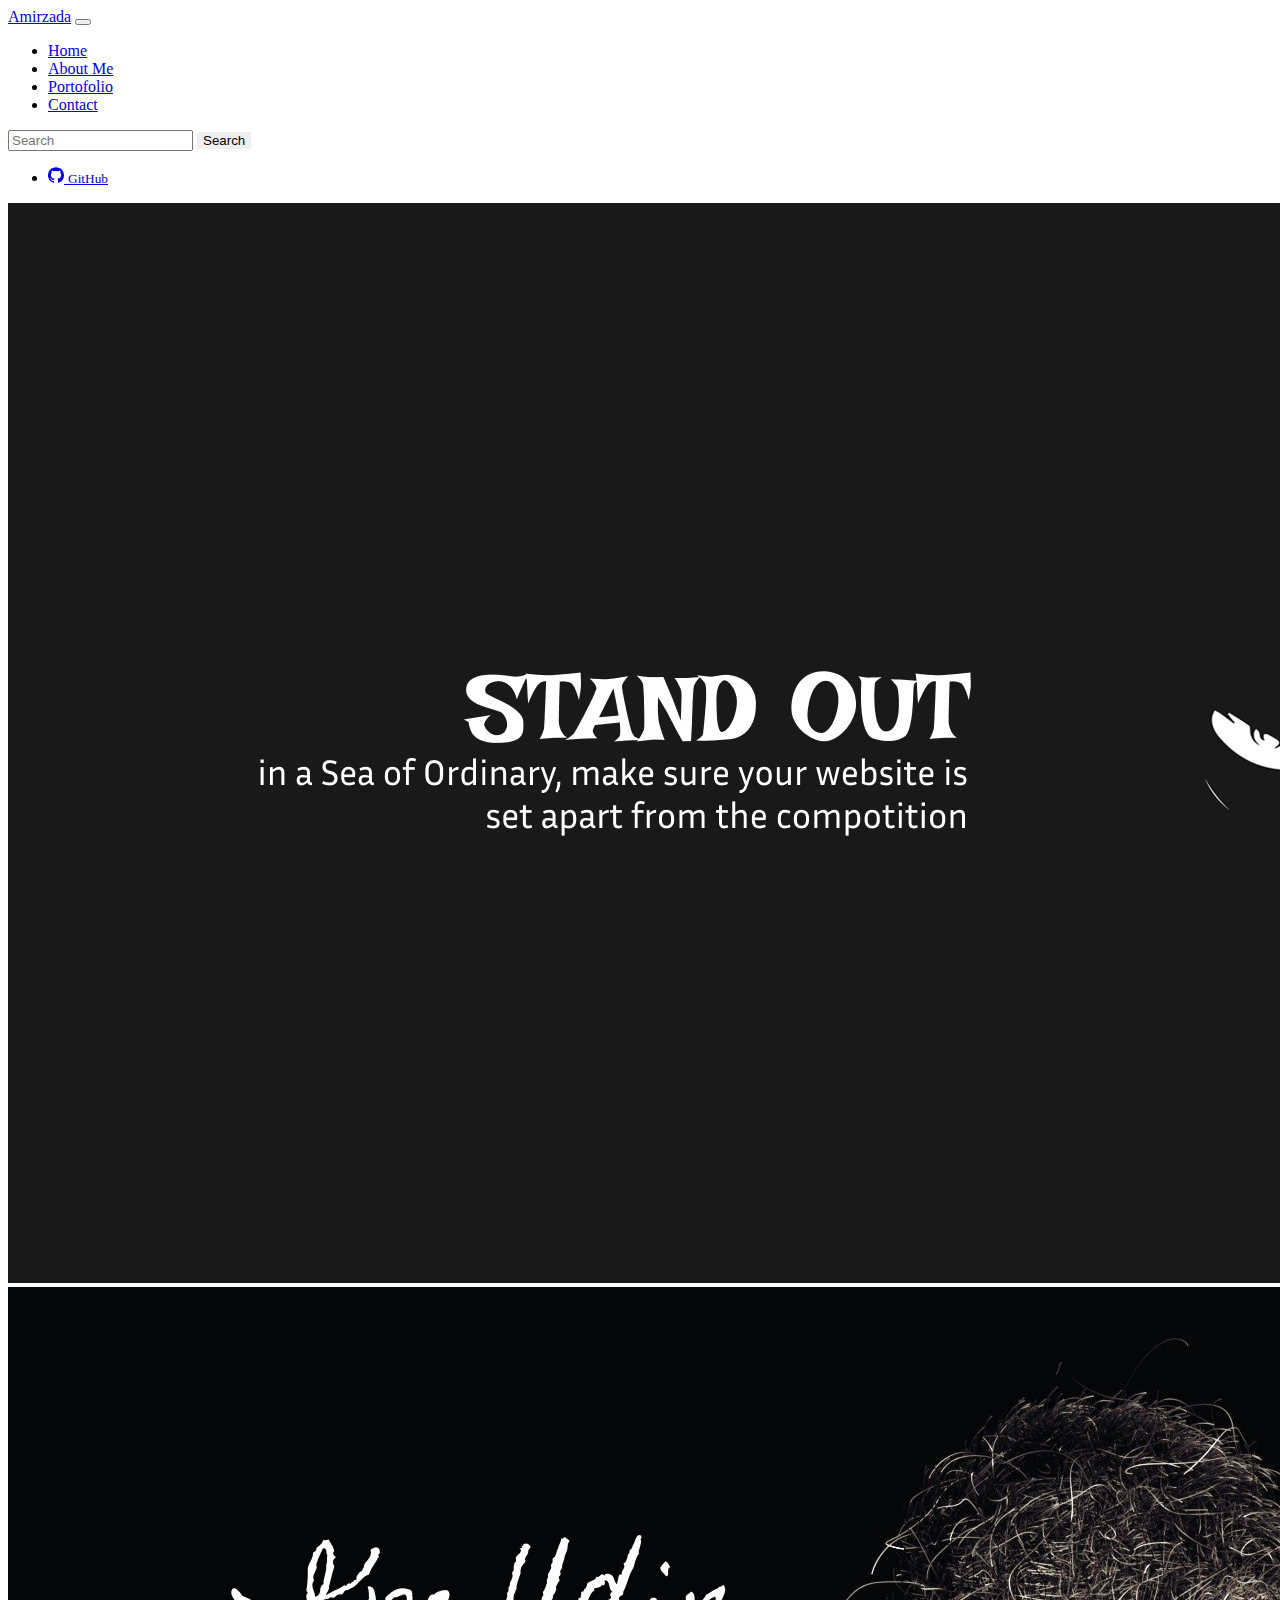
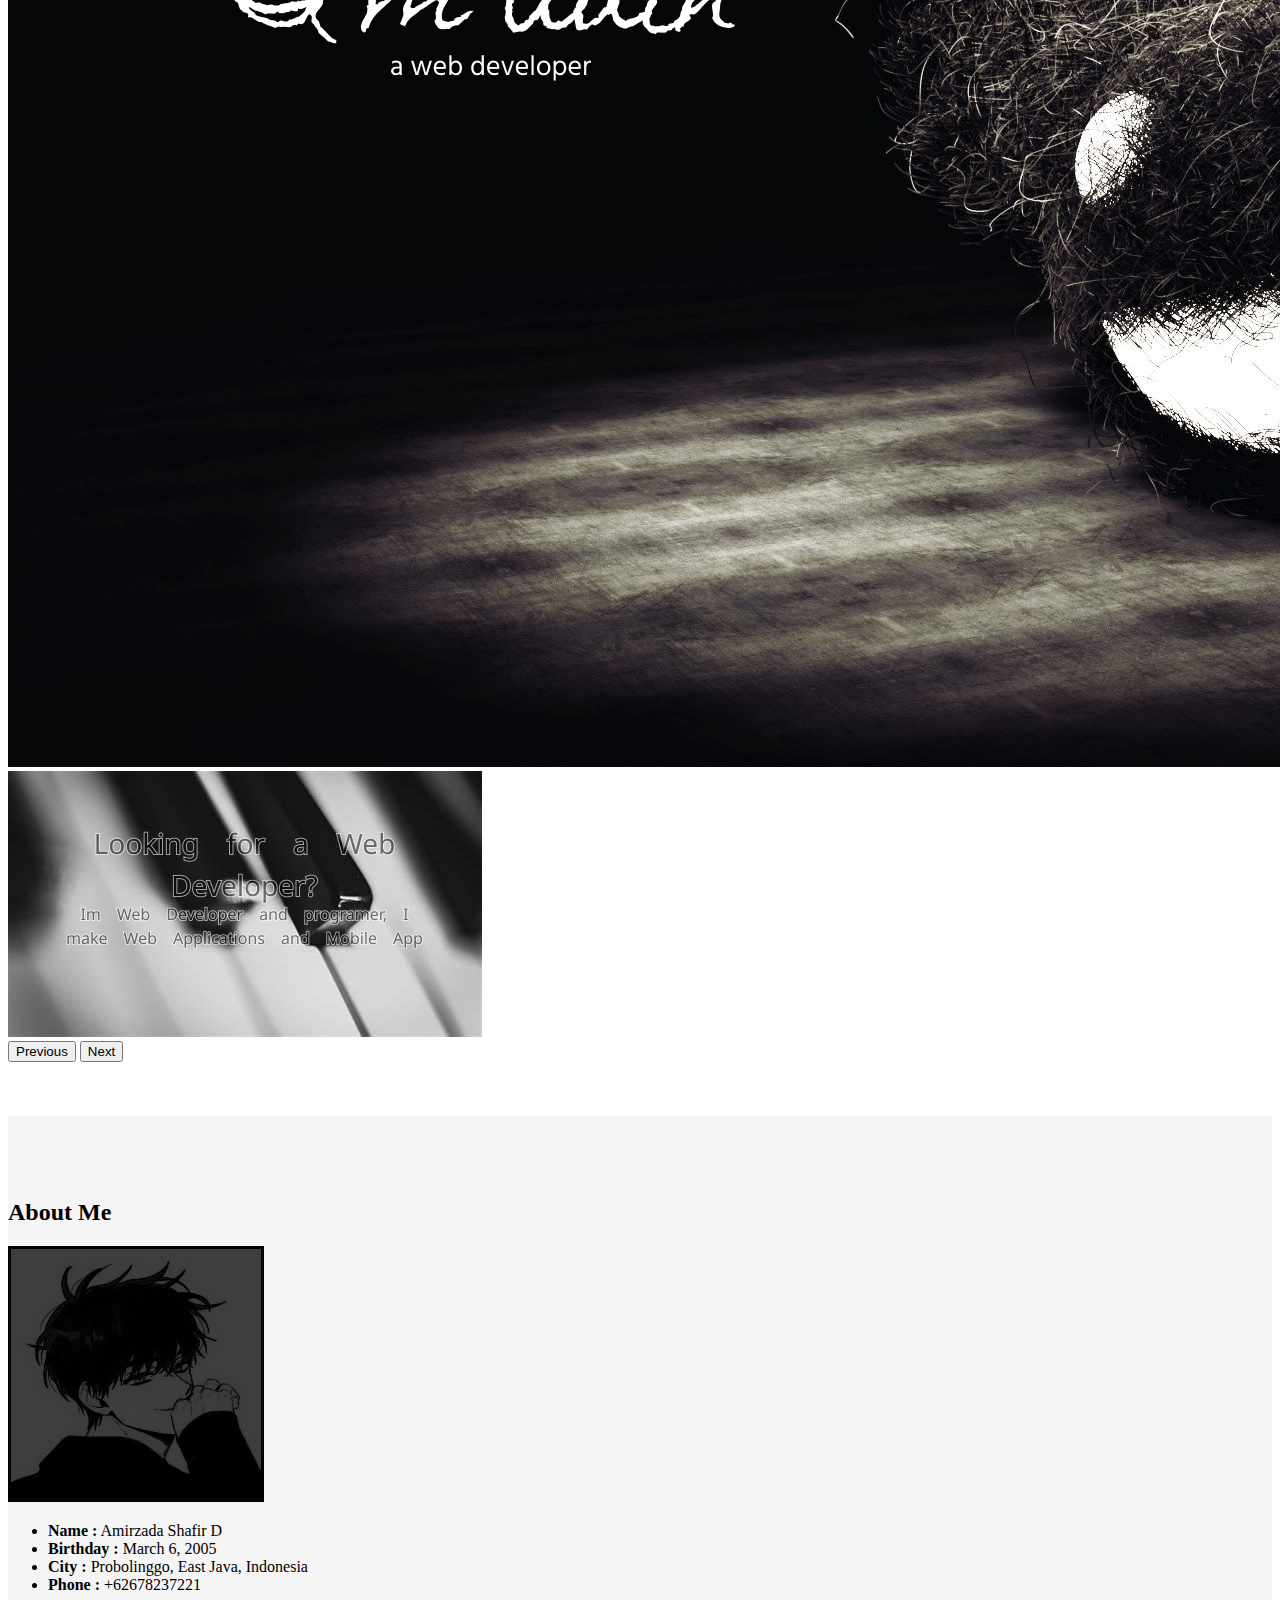
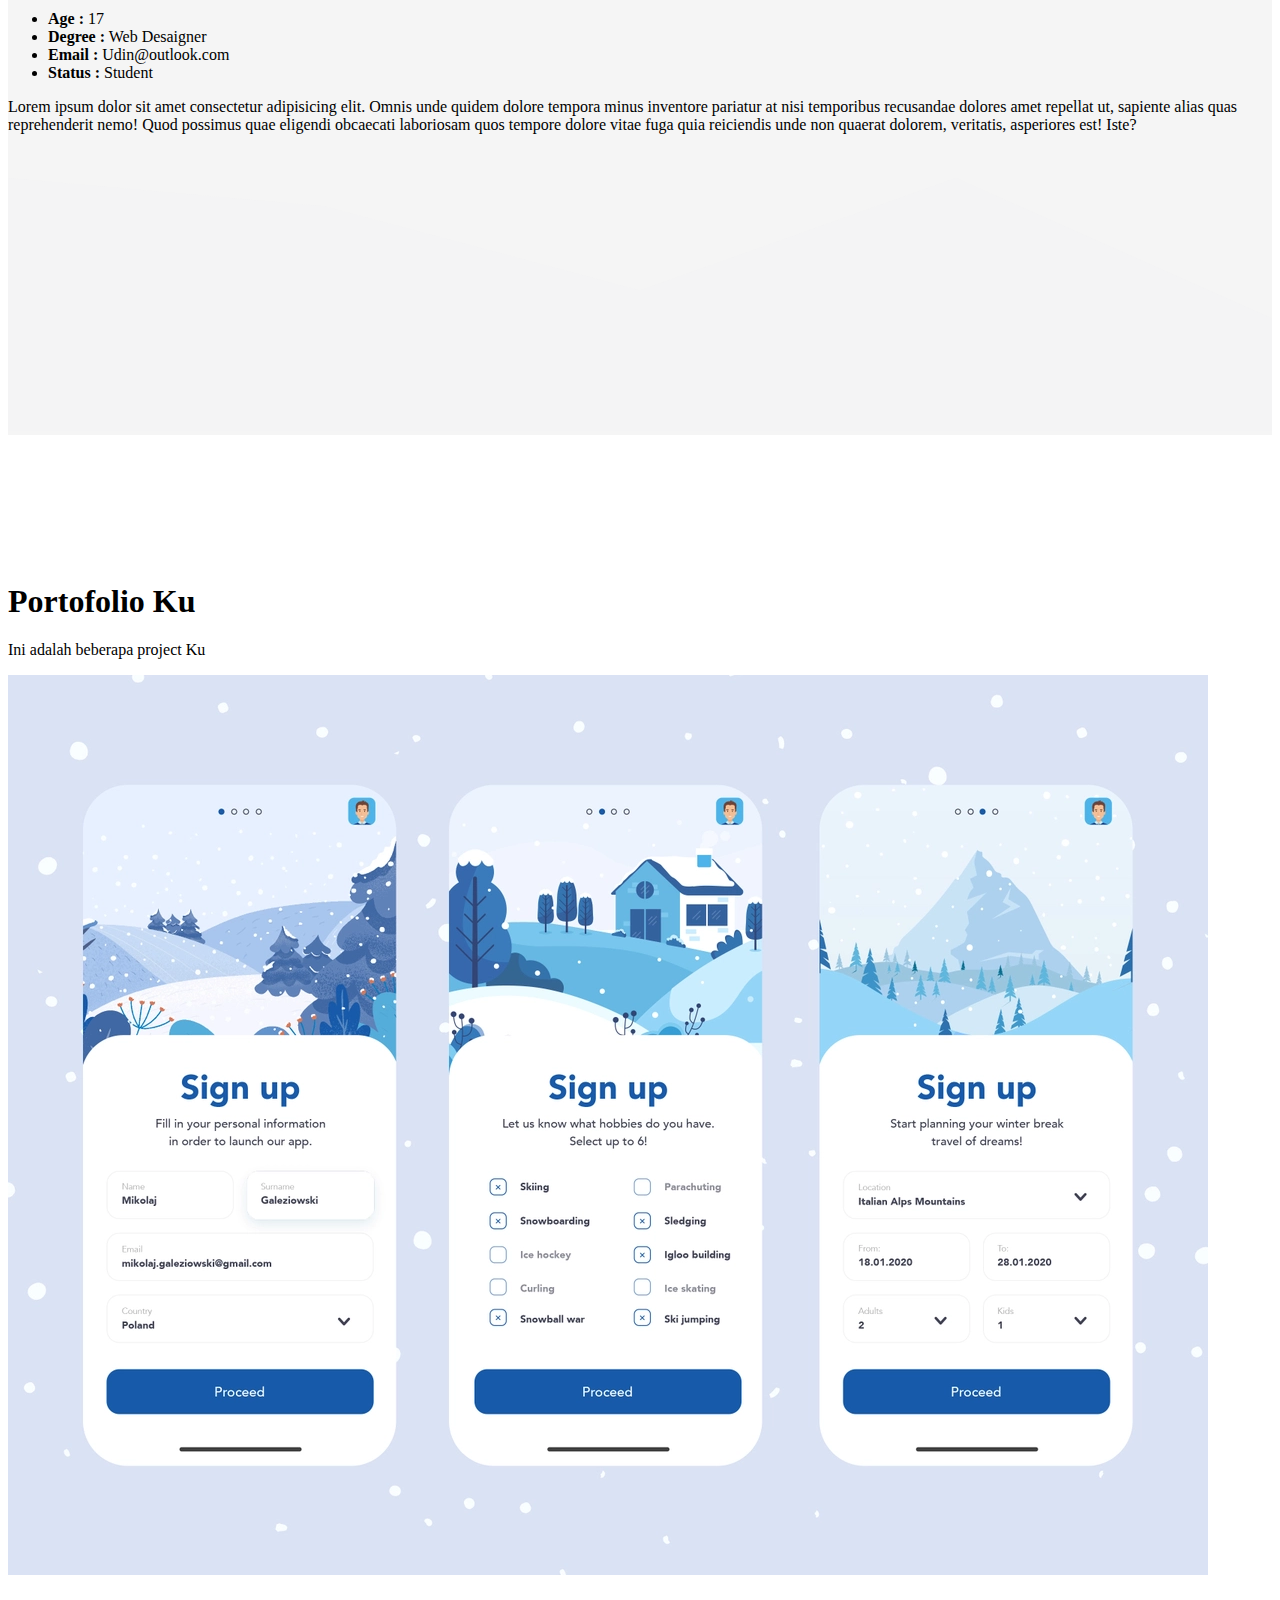
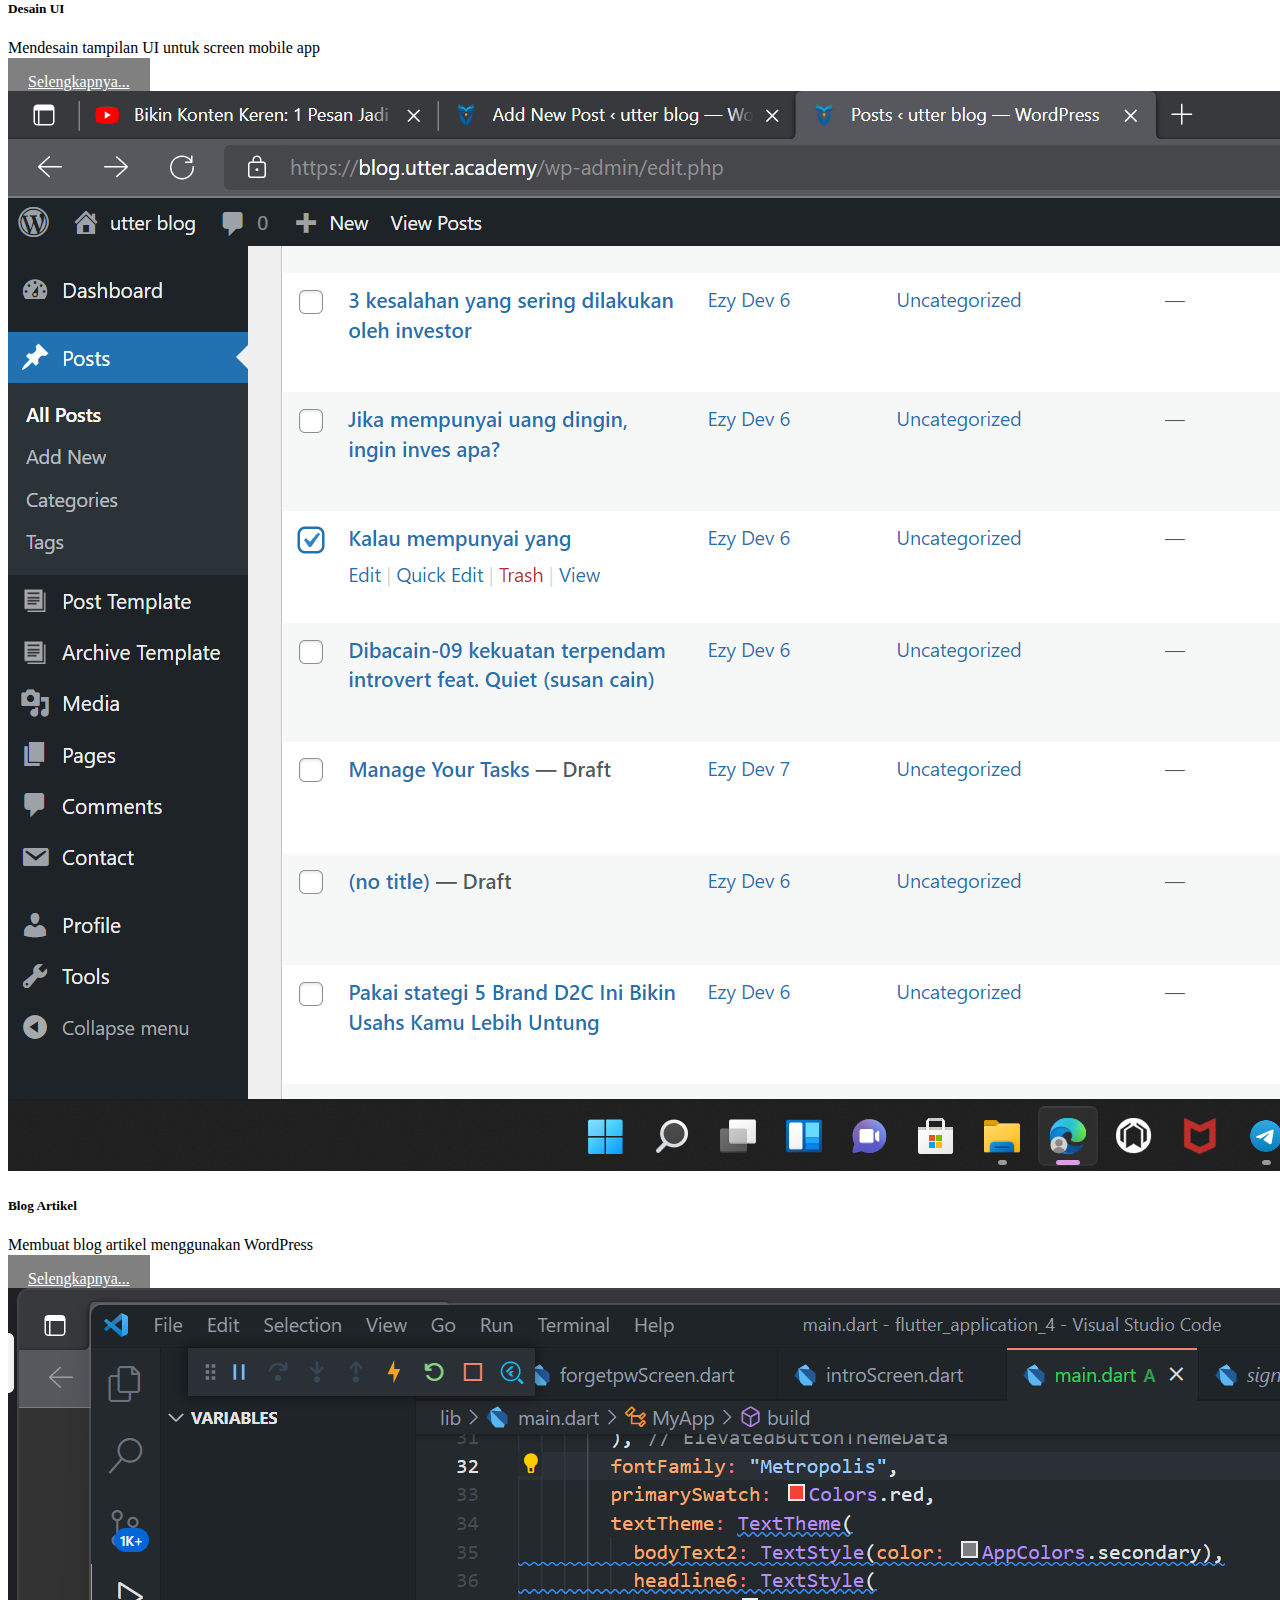
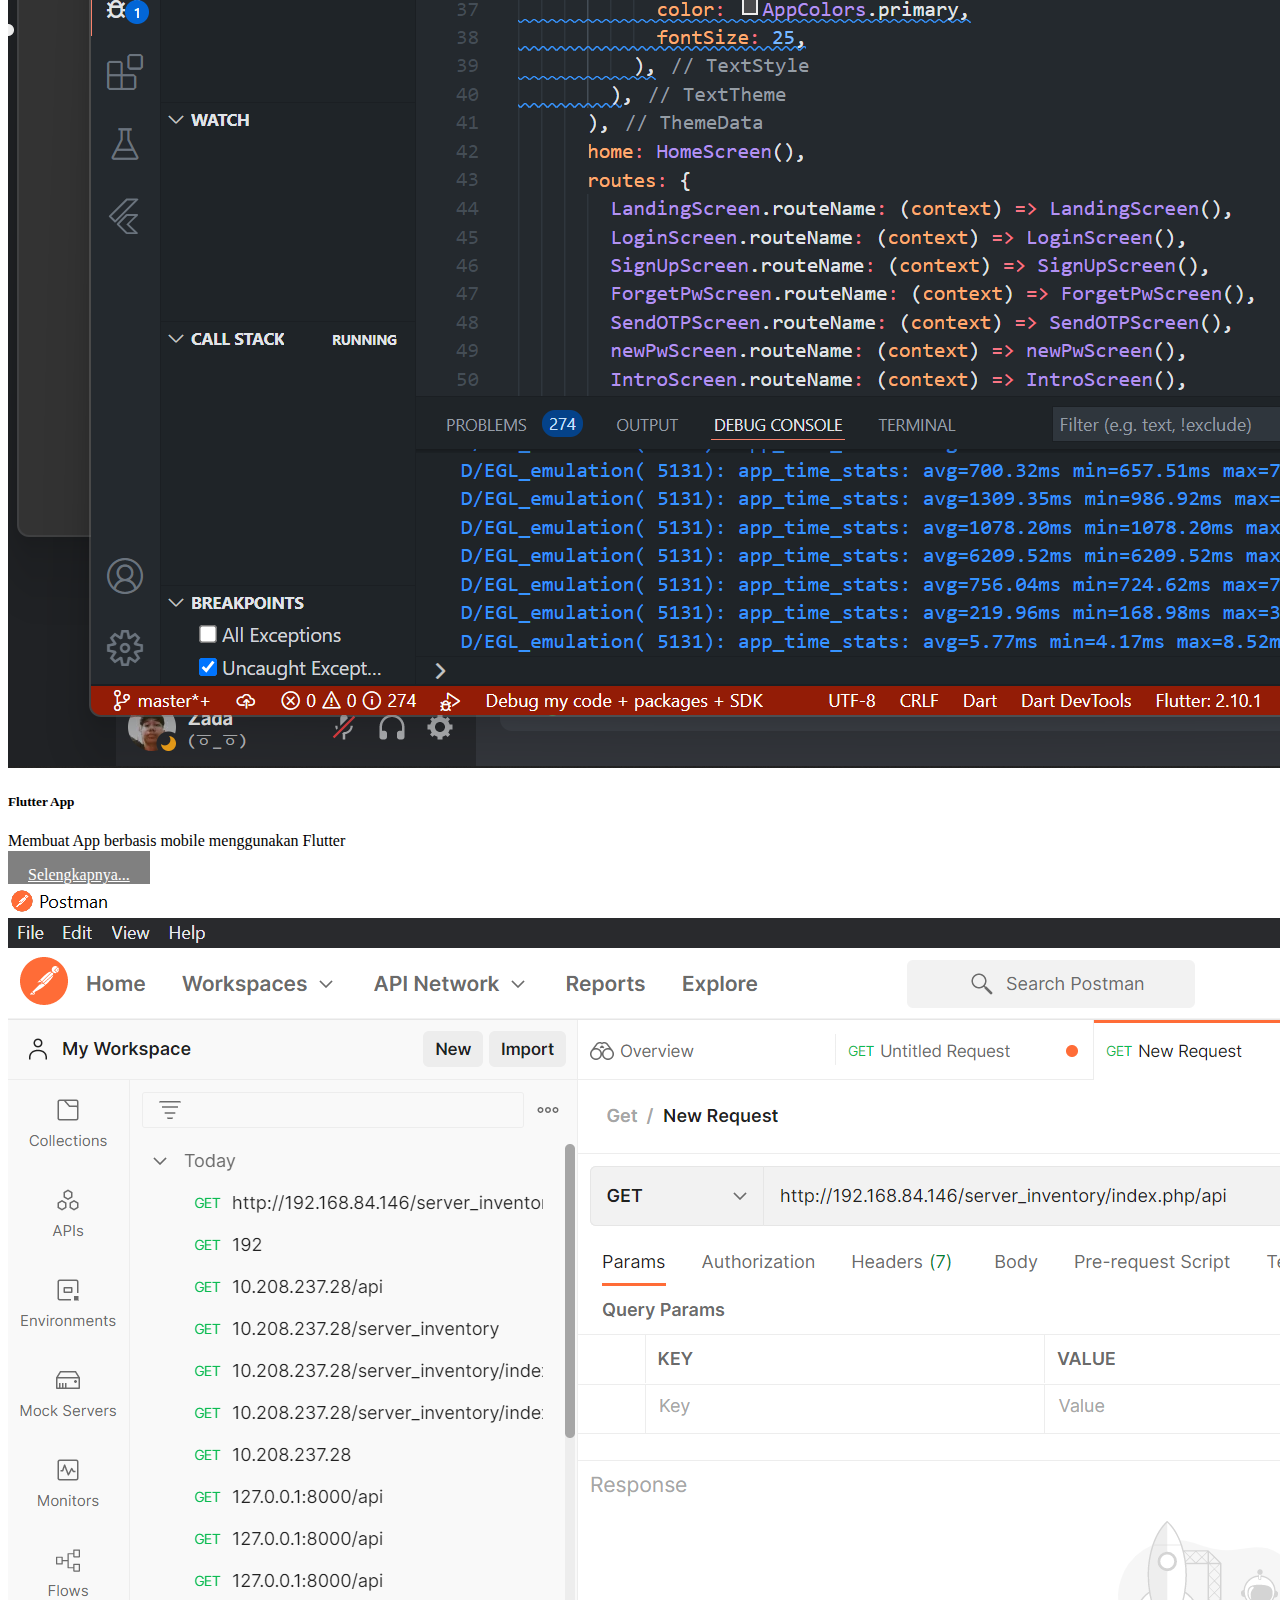
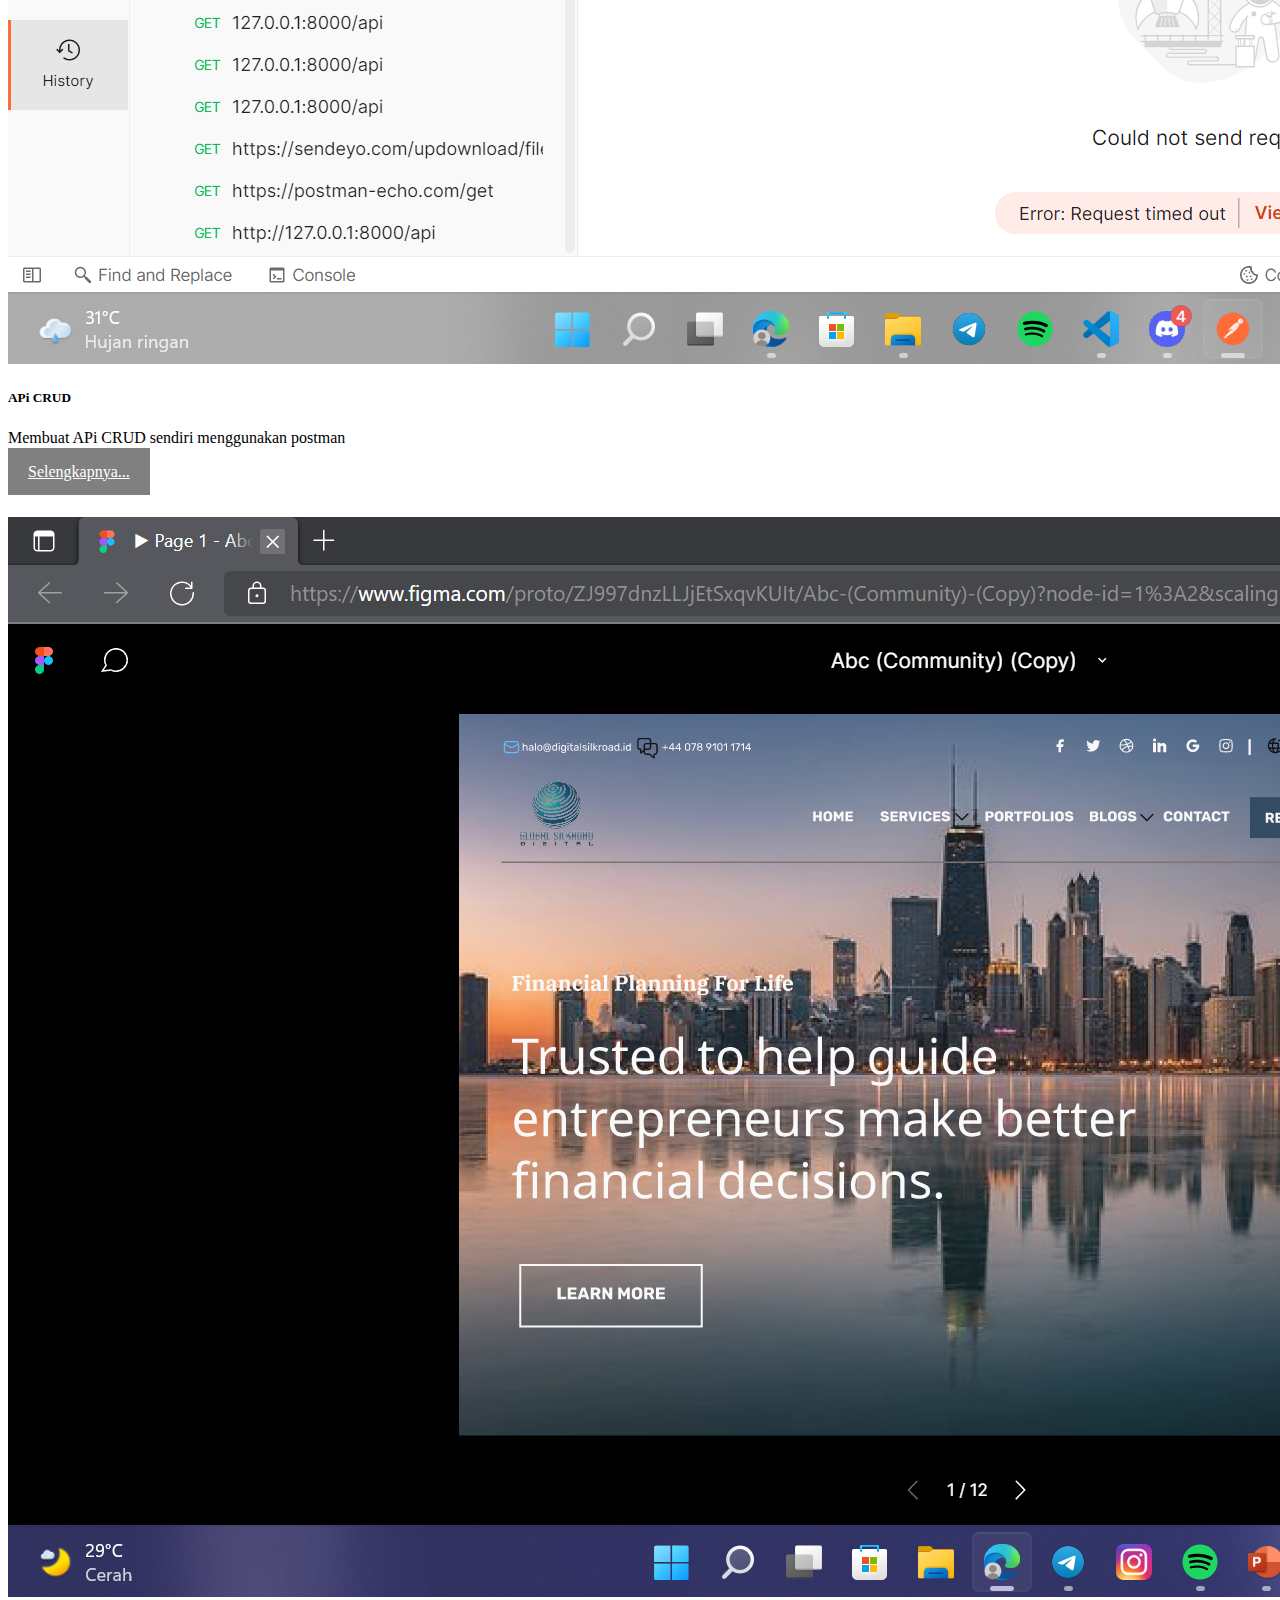
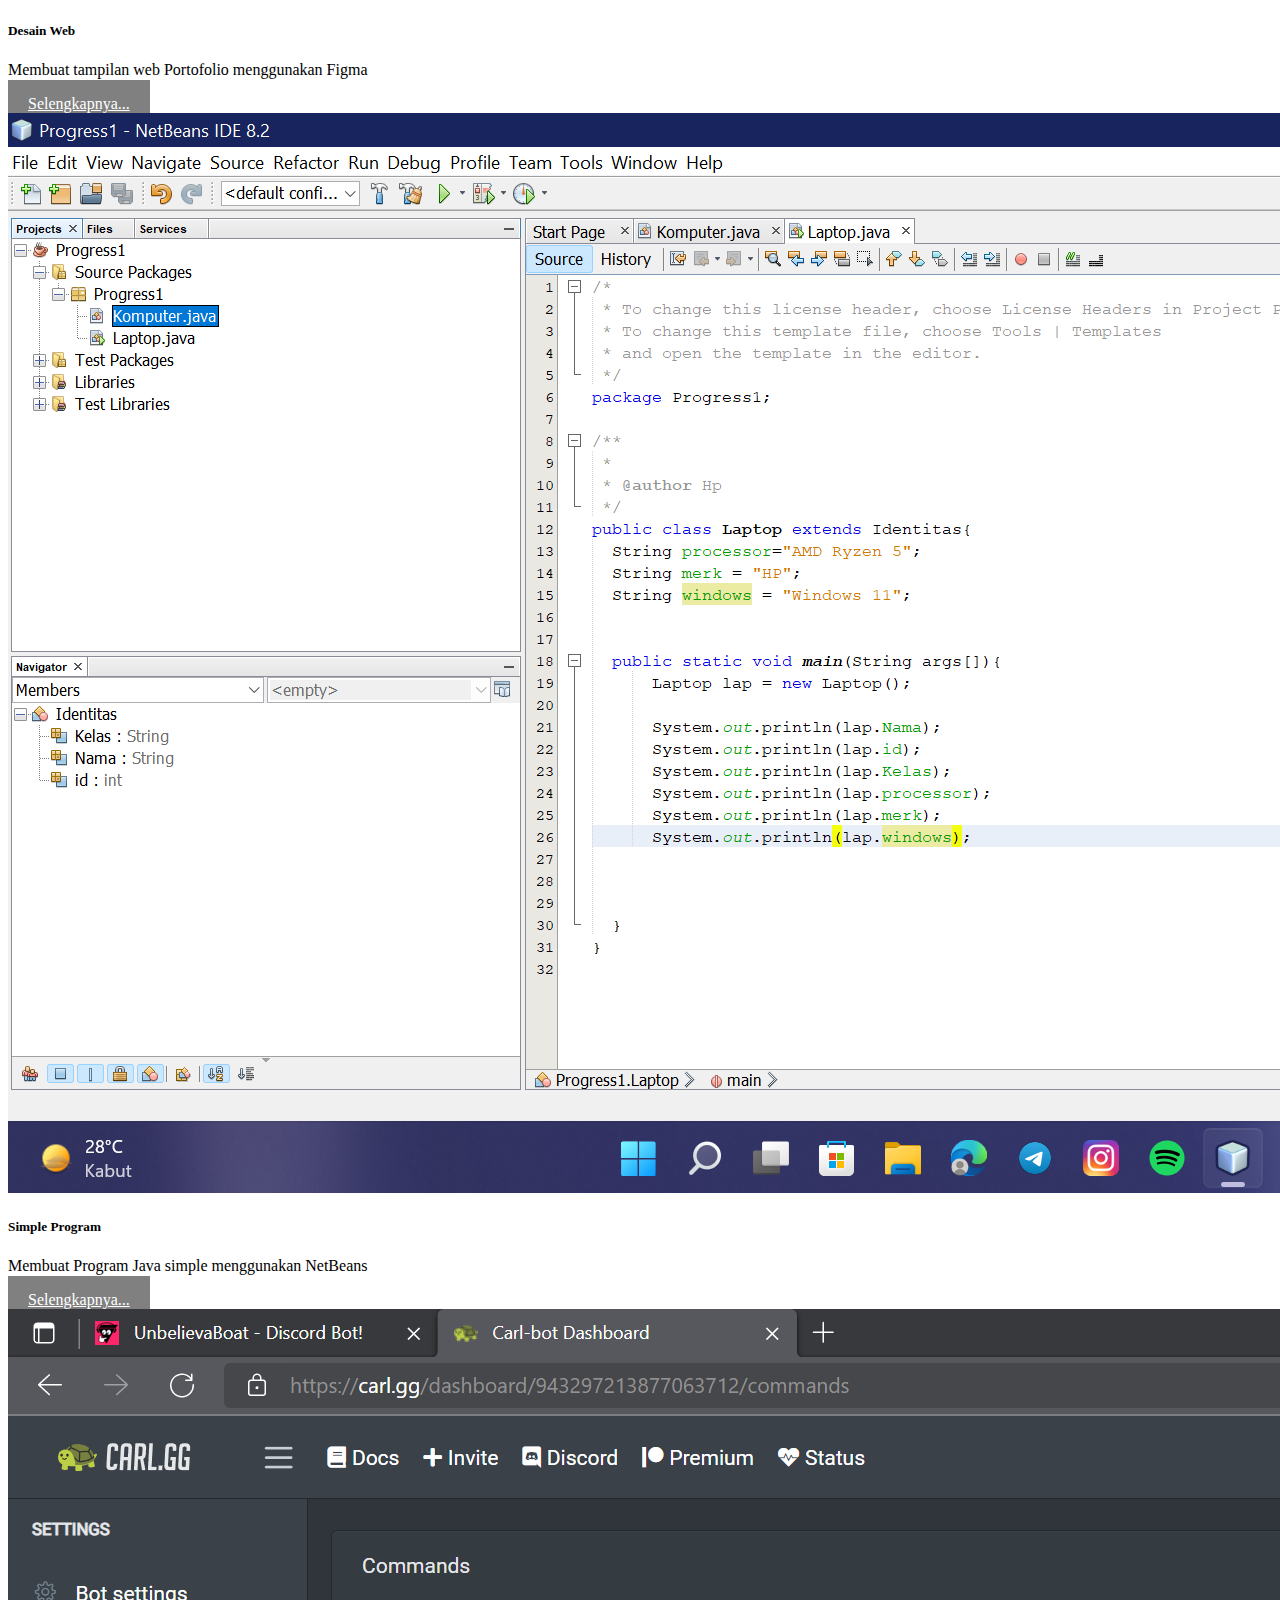
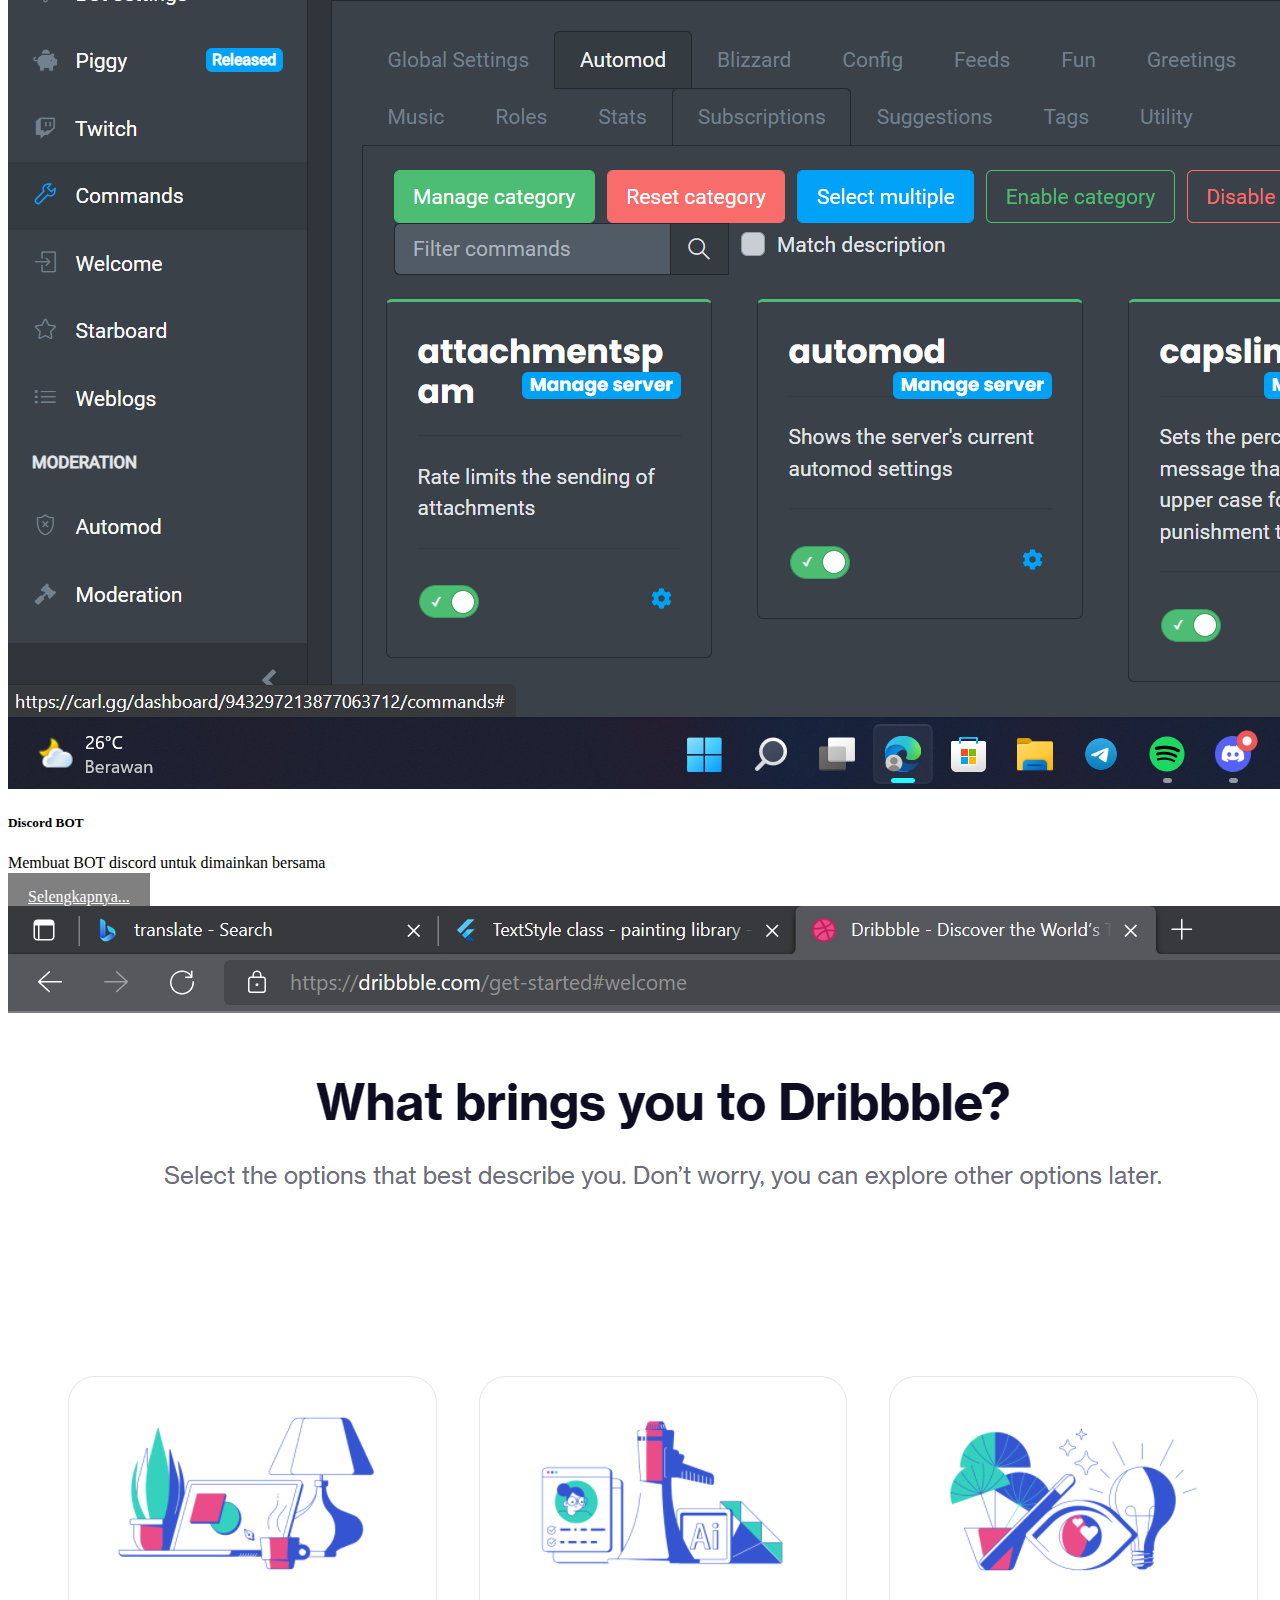
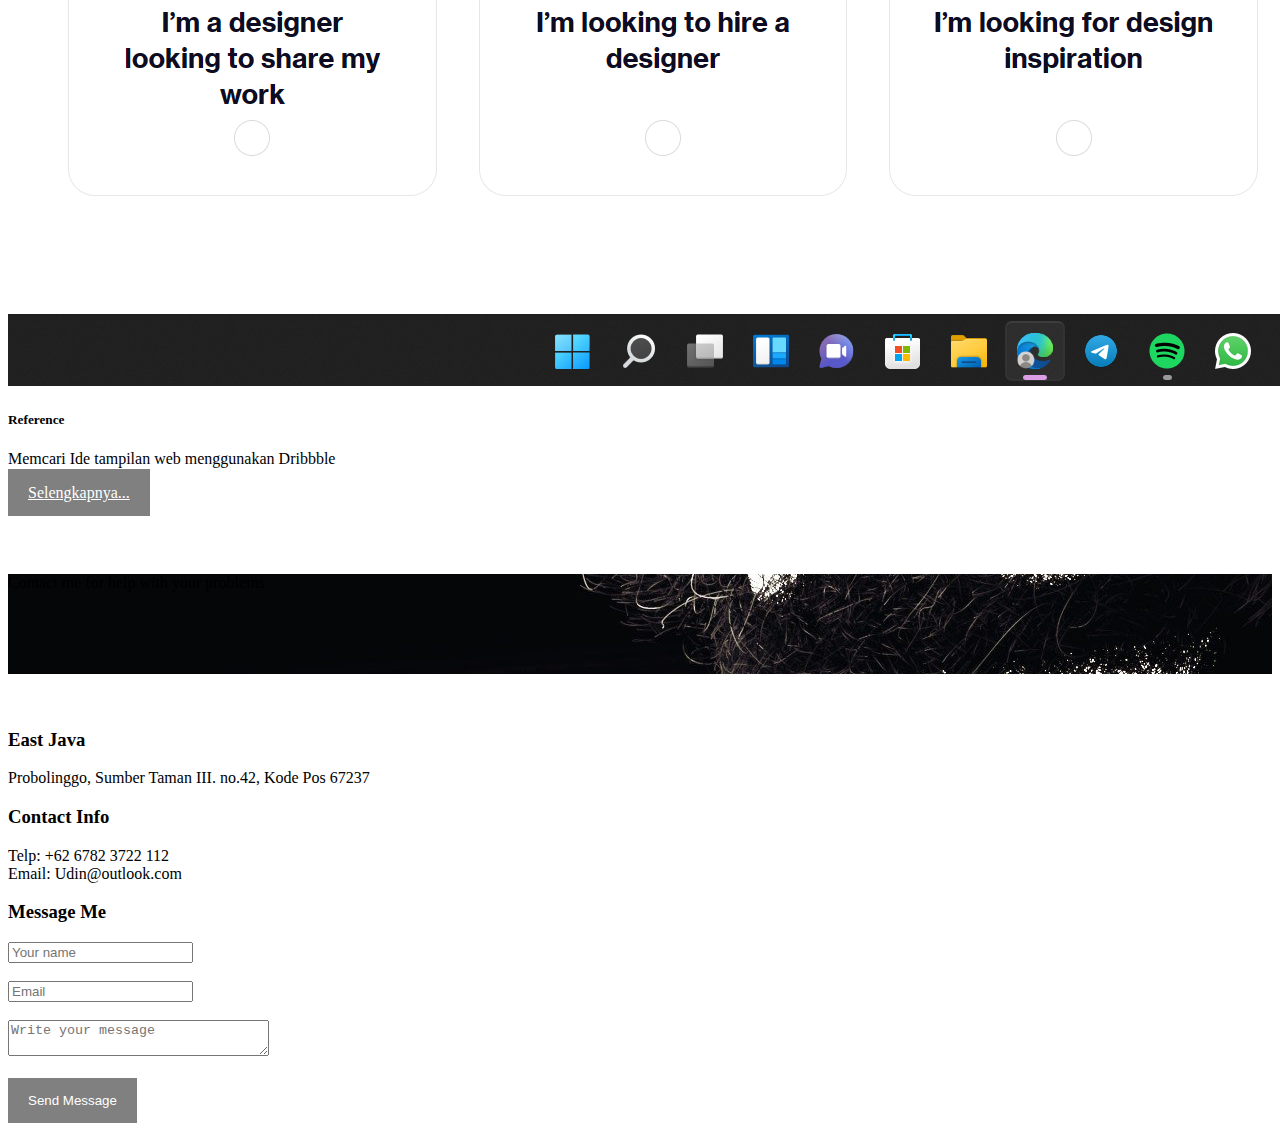
<file: HTML/index.html>
<!DOCTYPE html>
<html lang="en">
<head>
  <meta charset="UTF-8">
  <meta http-equiv="X-UA-Compatible" content="IE=edge">
  <meta name="viewport" content="width=device-width, initial-scale=1.0">
  <title>Document</title>
  <link href="https://cdn.jsdelivr.net/npm/bootstrap@5.2.0-beta1/dist/css/bootstrap.min.css" rel="stylesheet" integrity="sha384-0evHe/X+R7YkIZDRvuzKMRqM+OrBnVFBL6DOitfPri4tjfHxaWutUpFmBp4vmVor" crossorigin="anonymous">
  <link rel="stylesheet" href="../css/style.css">
</head>
<body>
  <nav class="navbar navbar-expand-lg bg-light sticky-top">
    <div class="container-fluid">
      <a class="navbar-brand" href="index.html">Amirzada</a>
      <button class="navbar-toggler" type="button" data-bs-toggle="collapse" data-bs-target="#navbarSupportedContent" aria-controls="navbarSupportedContent" aria-expanded="false" aria-label="Toggle navigation">
        <span class="navbar-toggler-icon"></span>
      </button>
      <div class="collapse navbar-collapse" id="navbarSupportedContent">
        <ul class="navbar-nav me-auto mb-2 mb-lg-0">
          <li class="nav-item">
            <a class="nav-link active" aria-current="page" href="#home">Home</a>
          </li>
          <li class="nav-item">
            <a class="nav-link " href="#about">About Me</a>
          </li>
          <li class="nav-item">
            <a class="nav-link " href="#portofolio">Portofolio</a>
          </li>
          <li class="nav-item">
            <a class="nav-link " href="#contact">Contact</a>
          </li>
        </ul>
        <form class="d-flex" role="search">
          <input class="form-control me-2" type="search" placeholder="Search" aria-label="Search">
          <button class="btn btn-outline-success" type="submit">Search</button>
        </form>
        <ul class="navbar-nav flex-row flex-wrap">
          <li class="nav-item col-6 col-lg-auto">
            <a class="nav-link py-2 px-0 px-lg-2" href="https://github.com/ZADACOM1" target="_blank" rel="noopener">
              <svg xmlns="http://www.w3.org/2000/svg" width="16" height="16" class="navbar-nav-svg" viewBox="0 0 512 499.36" role="img"><title>GitHub</title><path fill="currentColor" fill-rule="evenodd" d="M256 0C114.64 0 0 114.61 0 256c0 113.09 73.34 209 175.08 242.9 12.8 2.35 17.47-5.56 17.47-12.34 0-6.08-.22-22.18-.35-43.54-71.2 15.49-86.2-34.34-86.2-34.34-11.64-29.57-28.42-37.45-28.42-37.45-23.27-15.84 1.73-15.55 1.73-15.55 25.69 1.81 39.21 26.38 39.21 26.38 22.84 39.12 59.92 27.82 74.5 21.27 2.33-16.54 8.94-27.82 16.25-34.22-56.84-6.43-116.6-28.43-116.6-126.49 0-27.95 10-50.8 26.35-68.69-2.63-6.48-11.42-32.5 2.51-67.75 0 0 21.49-6.88 70.4 26.24a242.65 242.65 0 0 1 128.18 0c48.87-33.13 70.33-26.24 70.33-26.24 14 35.25 5.18 61.27 2.55 67.75 16.41 17.9 26.31 40.75 26.31 68.69 0 98.35-59.85 120-116.88 126.32 9.19 7.9 17.38 23.53 17.38 47.41 0 34.22-.31 61.83-.31 70.23 0 6.85 4.61 14.81 17.6 12.31C438.72 464.97 512 369.08 512 256.02 512 114.62 397.37 0 256 0z"></path></svg>
              <small class="d-lg-none ms-2">GitHub</small>
            </a>
          </li>
        </ul>
      </div>
    </div>
  </nav>
  <section id="home">
  <div id="carouselExampleCaptions" class="carousel slide" data-bs-ride="false">
    <div class="carousel-inner">
      <div class="carousel-item active" data-bs-interval="10000">
        <img src="../images/1.1.png" class="d-block w-100" alt="...">
      </div>
      <div class="carousel-item" data-bs-interval="10000">
        <img src="../images/1.2.png" class="d-block w-100" alt="...">
      </div>
      <div class="carousel-item">
        <img src="../images/1.3.png" data-bs-interval="10000" class="d-block w-100" alt="...">
      </div>
    </div>
    <button class="carousel-control-prev" type="button" data-bs-target="#carouselExampleCaptions" data-bs-slide="prev">
      <span class="carousel-control-prev-icon" aria-hidden="true"></span>
      <span class="visually-hidden">Previous</span>
    </button>
    <button class="carousel-control-next" type="button" data-bs-target="#carouselExampleCaptions" data-bs-slide="next">
      <span class="carousel-control-next-icon" aria-hidden="true"></span>
      <span class="visually-hidden">Next</span>
    </button>
  </div>
</section>
  <br>
  <br>
  <br>
  <section id="about">
    <div class="container">
      <div class="row">
        <div class="col text-center text-light mb-4 text-black">
          <h2>About Me</h2>
        </div>
        <div class="row justify-content-center text-light">
          <div class="col-sm-4">
            <img src="../images/profile.jpeg" alt="Zada" width="250" height="250" class="rounded-circle" border="3px color=grey">
          </div>
          <div class="col-8 fs-6 text-black">
            <div class="row">
              <div class="col-lg-5">
                <ul>
                  <li><i class="icofont-rounded-right"></i> <strong>Name :</strong> Amirzada Shafir D</li>
                  <li><i class="icofont-rounded-right"></i> <strong>Birthday :</strong> March 6, 2005</li>
                  <li><i class="icofont-rounded-right"></i> <strong>City :</strong> Probolinggo, East Java, Indonesia</li>
                  <li><i class="icofont-rounded-right"></i> <strong>Phone :</strong> +62678237221</li>
                </ul>
              </div>
              <div class="col-lg-7">
                <ul>
                  <li><i class="icofont-rounded-right"></i> <strong>Age :</strong> 17</li>
                  <li><i class="icofont-rounded-right"></i> <strong>Degree :</strong> Web Desaigner</li>
                  <li><i class="icofont-rounded-right"></i> <strong>Email :</strong> Udin@outlook.com</li>
                  <li><i class="icofont-rounded-right"></i> <strong>Status :</strong> Student</li>
                </ul>
              </div>
            </div>
            <p>
              Lorem ipsum dolor sit amet consectetur adipisicing elit. Omnis unde quidem dolore tempora minus inventore
              pariatur at nisi temporibus recusandae dolores amet repellat ut, sapiente alias quas reprehenderit nemo!
              Quod possimus quae eligendi obcaecati laboriosam quos tempore dolore vitae fuga quia reiciendis unde non
              quaerat dolorem, veritatis, asperiores est! Iste?
            </p>
          </div>
        </div>
      </div>
    </div>
    <svg xmlns="http://www.w3.org/2000/svg" viewBox="0 0 1440 320">
      <path fill="#f3f4f5" fill-opacity="0.5"
        d="M0,32L360,64L720,160L1080,32L1440,192L1440,320L1080,320L720,320L360,320L0,320Z"></path>
    </svg>
  </section>
  <section id="portofolio">
  <div class="jumbotron">
    <div class="container text-center">
      <h1>Portofolio Ku</h1>
      <p>Ini adalah beberapa project Ku</p>
    </div>
  </div>
  <div class="container-fluid bg-3 text-center" >
    <div class="row">
      <div class="row">
        <div class="col-sm-3">
          <div class="card">
            <img src="../images/1.webp" class="card-img-top" alt="...">
            <div class="card-body">
              <h5 class="card-title">Desain UI</h5>
              <p class="card-text">Mendesain tampilan UI untuk screen mobile app</p>
              <a href="#" class="btn btn-primary">Selengkapnya...</a>
            </div>
          </div>
        </div>
        <div class="col-sm-3">
          <div class="card">
            <img src="../images/2.png" class="card-img-top" alt="...">
            <div class="card-body">
              <h5 class="card-title">Blog Artikel</h5>
              <p class="card-text">Membuat blog artikel menggunakan WordPress</p>
              <a href="#" class="btn btn-primary">Selengkapnya...</a>
            </div>
          </div>
        </div>
        <div class="col-sm-3">
          <div class="card">
            <img src="../images/3.png" class="card-img-top" alt="...">
            <div class="card-body">
              <h5 class="card-title">Flutter App</h5>
              <p class="card-text">Membuat App berbasis mobile menggunakan Flutter</p>
              <a href="#" class="btn btn-primary">Selengkapnya...</a>
            </div>
          </div>
        </div>
        <div class="col-sm-3">
          <div class="card">
            <img src="../images/4.png" class="card-img-top" alt="...">
            <div class="card-body">
              <h5 class="card-title">APi CRUD</h5>
              <p class="card-text">Membuat APi CRUD sendiri menggunakan postman</p>
              <a href="#" class="btn btn-primary">Selengkapnya...</a>
            </div>
          </div>
        </div>
      <br>
    </div>
  </div>
  <br>
  <div class="container-fluid bg-3 text-center">
    <div class="row">
      <div class="row">
        <div class="col-sm-3">
          <div class="card">
            <img src="../images/5.png" class="card-img-top" alt="...">
            <div class="card-body">
              <h5 class="card-title">Desain Web</h5>
              <p class="card-text">Membuat tampilan web Portofolio menggunakan Figma</p>
              <a href="#" class="btn btn-primary">Selengkapnya...</a>
            </div>
          </div>
        </div>
        <div class="col-sm-3">
          <div class="card">
            <img src="../images/6.png" class="card-img-top" alt="...">
            <div class="card-body">
              <h5 class="card-title">Simple Program</h5>
              <p class="card-text">Membuat Program Java simple menggunakan NetBeans</p>
              <a href="#" class="btn btn-primary">Selengkapnya...</a>
            </div>
          </div>
        </div>
        <div class="col-sm-3">
          <div class="card">
            <img src="../images/7.png" class="card-img-top" alt="...">
            <div class="card-body">
              <h5 class="card-title">Discord BOT</h5>
              <p class="card-text">Membuat BOT discord untuk dimainkan bersama</p>
              <a href="#" class="btn btn-primary">Selengkapnya...</a>
            </div>
          </div>
        </div>
        <div class="col-sm-3">
          <div class="card">
            <img src="../images/8.png" class="card-img-top" alt="...">
            <div class="card-body">
              <h5 class="card-title">Reference</h5>
              <p class="card-text">Memcari Ide tampilan web menggunakan Dribbble</p>
              <a href="#" class="btn btn-primary">Selengkapnya...</a>
            </div>
          </div>
        </div>
      <br>
    </div>
  </div>
</section>
  <br>
  <br>
  <br>
  <section id="contact">
  <div class="bg-success1 p-2 text-white" align="justify">Contact me for help with your problems</div>
      <br>
      <br>
      <div class="content">
        <div class="container">
          <div class="row justify-content-center">
            <div class="col-md-8">
              <div class="row mb-5">
                <div class="col-md-4 mr-auto">
                  <h3 class="thin-heading mb-4">East Java</h3>
                  <p>Probolinggo, Sumber Taman III. no.42, Kode Pos 67237</p>
                </div>
                <div class="col-md-6 ml-auto">
                  <h3 class="thin-heading mb-4">Contact Info</h3>
                  <p>Telp: +62 6782 3722 112 <br> Email: Udin@outlook.com</p>
                </div>
              </div>
              <div class="row justify-content-center">
                <div class="col-md-12">
                  <h3 class="thin-heading mb-4">Message Me</h3>
                  <form class="mb-5" method="post" id="contactForm" name="contactForm">
                    <div class="row">
                      <div class="col-md-6 form-group">
                        <input type="text" class="form-control" name="name" id="name" placeholder="Your name">
                      </div>
                      <br>
                      <div class="col-md-6 form-group">
                        <input type="text" class="form-control" name="email" id="email" placeholder="Email">
                      </div>
                    </div>
                    <br>
                    <div class="row">
                      <div class="col-md-12 form-group">
                        <textarea class="form-control" name="message" id="message" cols="30" rows="2" placeholder="Write your message"></textarea>
                      </div>
                    </div>  
                    <br>
                    <div class="row">
                      <div class="col-12">
                        <input type="submit" value="Send Message" class="btn btn-primary rounded-0 py-10 px-4">
                      <span class="submitting"></span>
                      </div>
                    </div>
                  </form>
                </div>
              </div>
            </div>
          </div>
        </div>
      </div>
      </section>
<script src="https://cdn.jsdelivr.net/npm/@popperjs/core@2.11.5/dist/umd/popper.min.js" integrity="sha384-Xe+8cL9oJa6tN/veChSP7q+mnSPaj5Bcu9mPX5F5xIGE0DVittaqT5lorf0EI7Vk" crossorigin="anonymous"></script>
<script src="https://cdn.jsdelivr.net/npm/bootstrap@5.2.0-beta1/dist/js/bootstrap.min.js" integrity="sha384-kjU+l4N0Yf4ZOJErLsIcvOU2qSb74wXpOhqTvwVx3OElZRweTnQ6d31fXEoRD1Jy" crossorigin="anonymous"></script>
</body>
</html>
</file>
<file: css/style.css>
body {
    min-height: 2000px;
}

.jumbotron {
    padding-top: 10%;
   background-color: white;
   position: relative;
   background-position: center;
}
.bg-success1{
    background-image: url(../images/EUkgm0.jpg);
    position: relative;
    height: 100px;
    background-position: center;
    background-blend-mode: darken;
}

#about {
    background-color: whitesmoke;
    padding-top: 5%;
}
#project{
    background-color: #969595;
}
.heading {
    color: #888;
    letter-spacing: .05rem;
    text-transform: uppercase;
    font-weight: 400; 
}
.btn {
    border: none;
    border-radius: 0; 
}
.btn.btn-primary {
    background: grey;
    color: #fff;
    padding: 15px 20px; 
}
.btn:hover {
    color: #fff; 
}
        
.btn:active, .btn:focus {
    outline: none;
    -webkit-box-shadow: none;
    box-shadow: none; 
}   
.box {
    padding: 40px;
    background: #fff;
    -webkit-box-shadow: -30px 30px 0px 0 rgba(0, 0, 0, 0.08);
    box-shadow: -30px 30px 0px 0 rgba(0, 0, 0, 0.08); 
}    
.box h3 {
          font-size: 14px;
          margin-bottom: 30px;
          text-align: center; 
}
</file>
